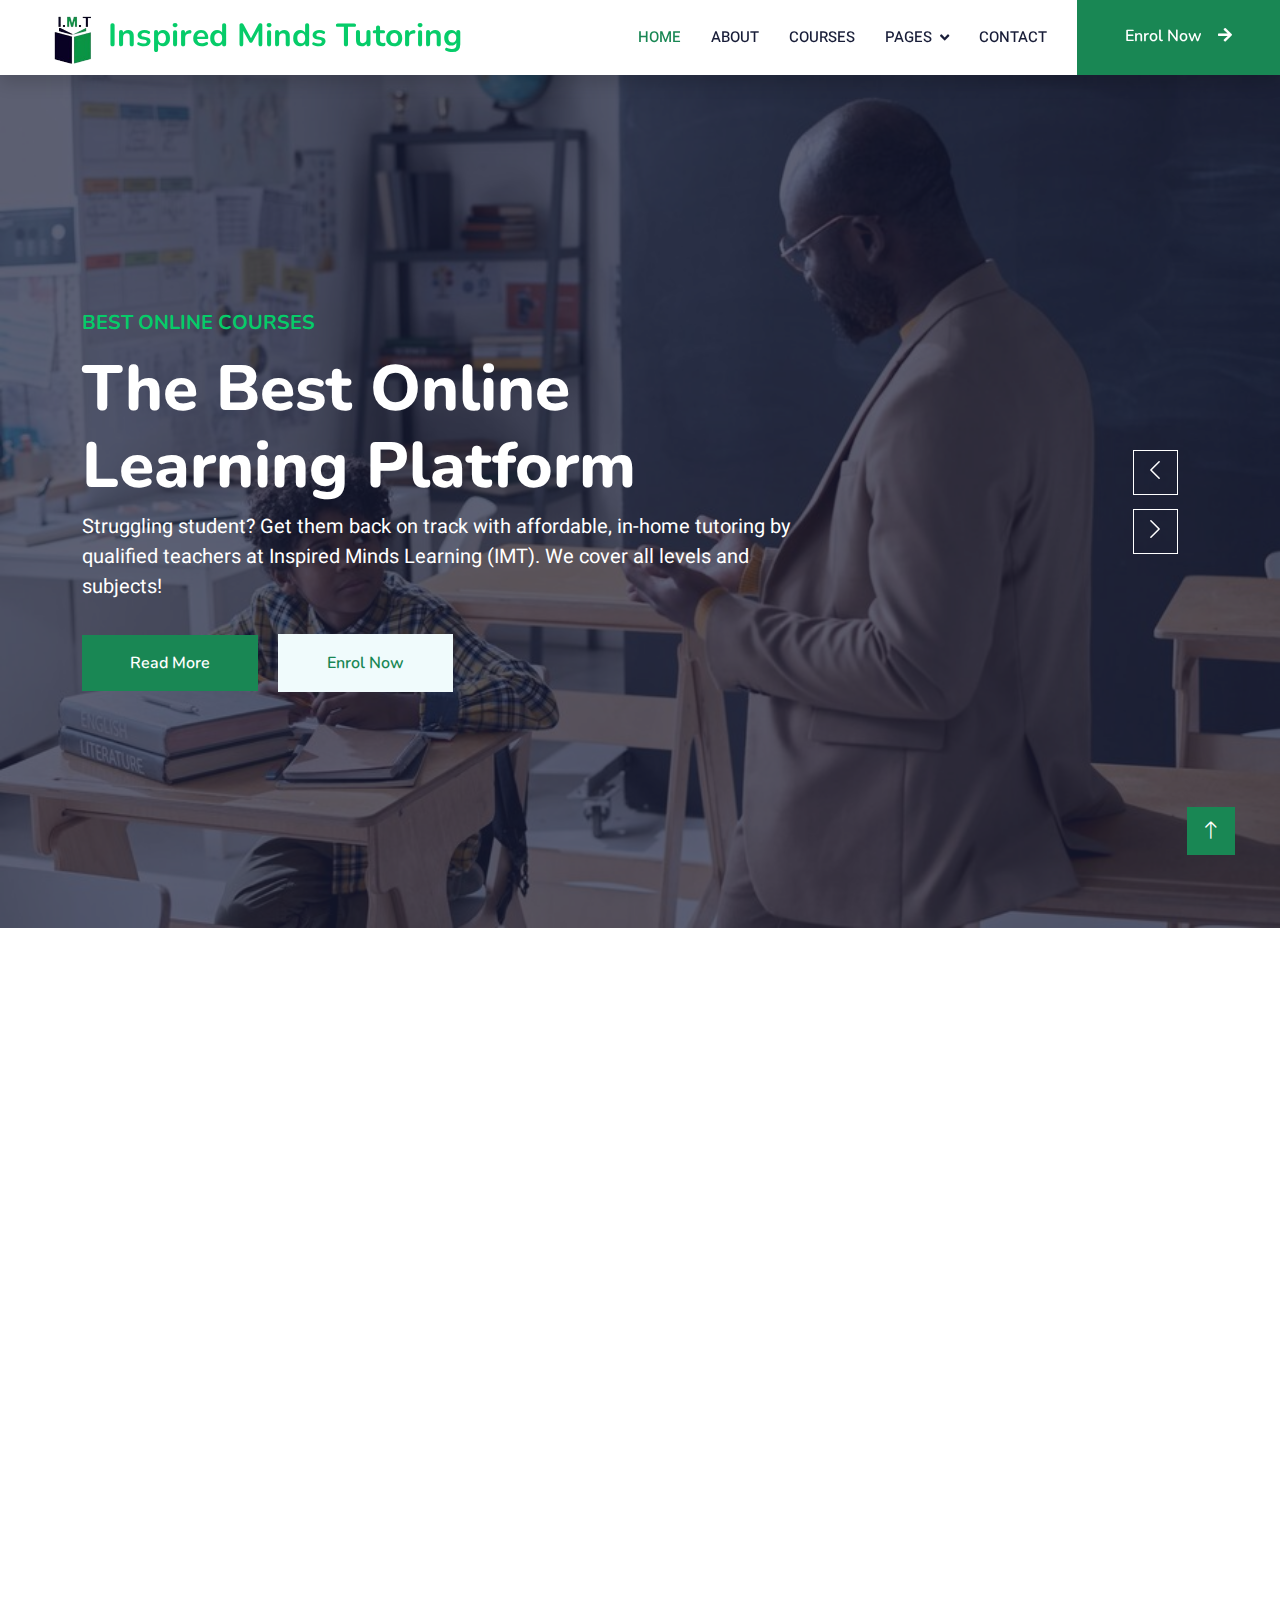
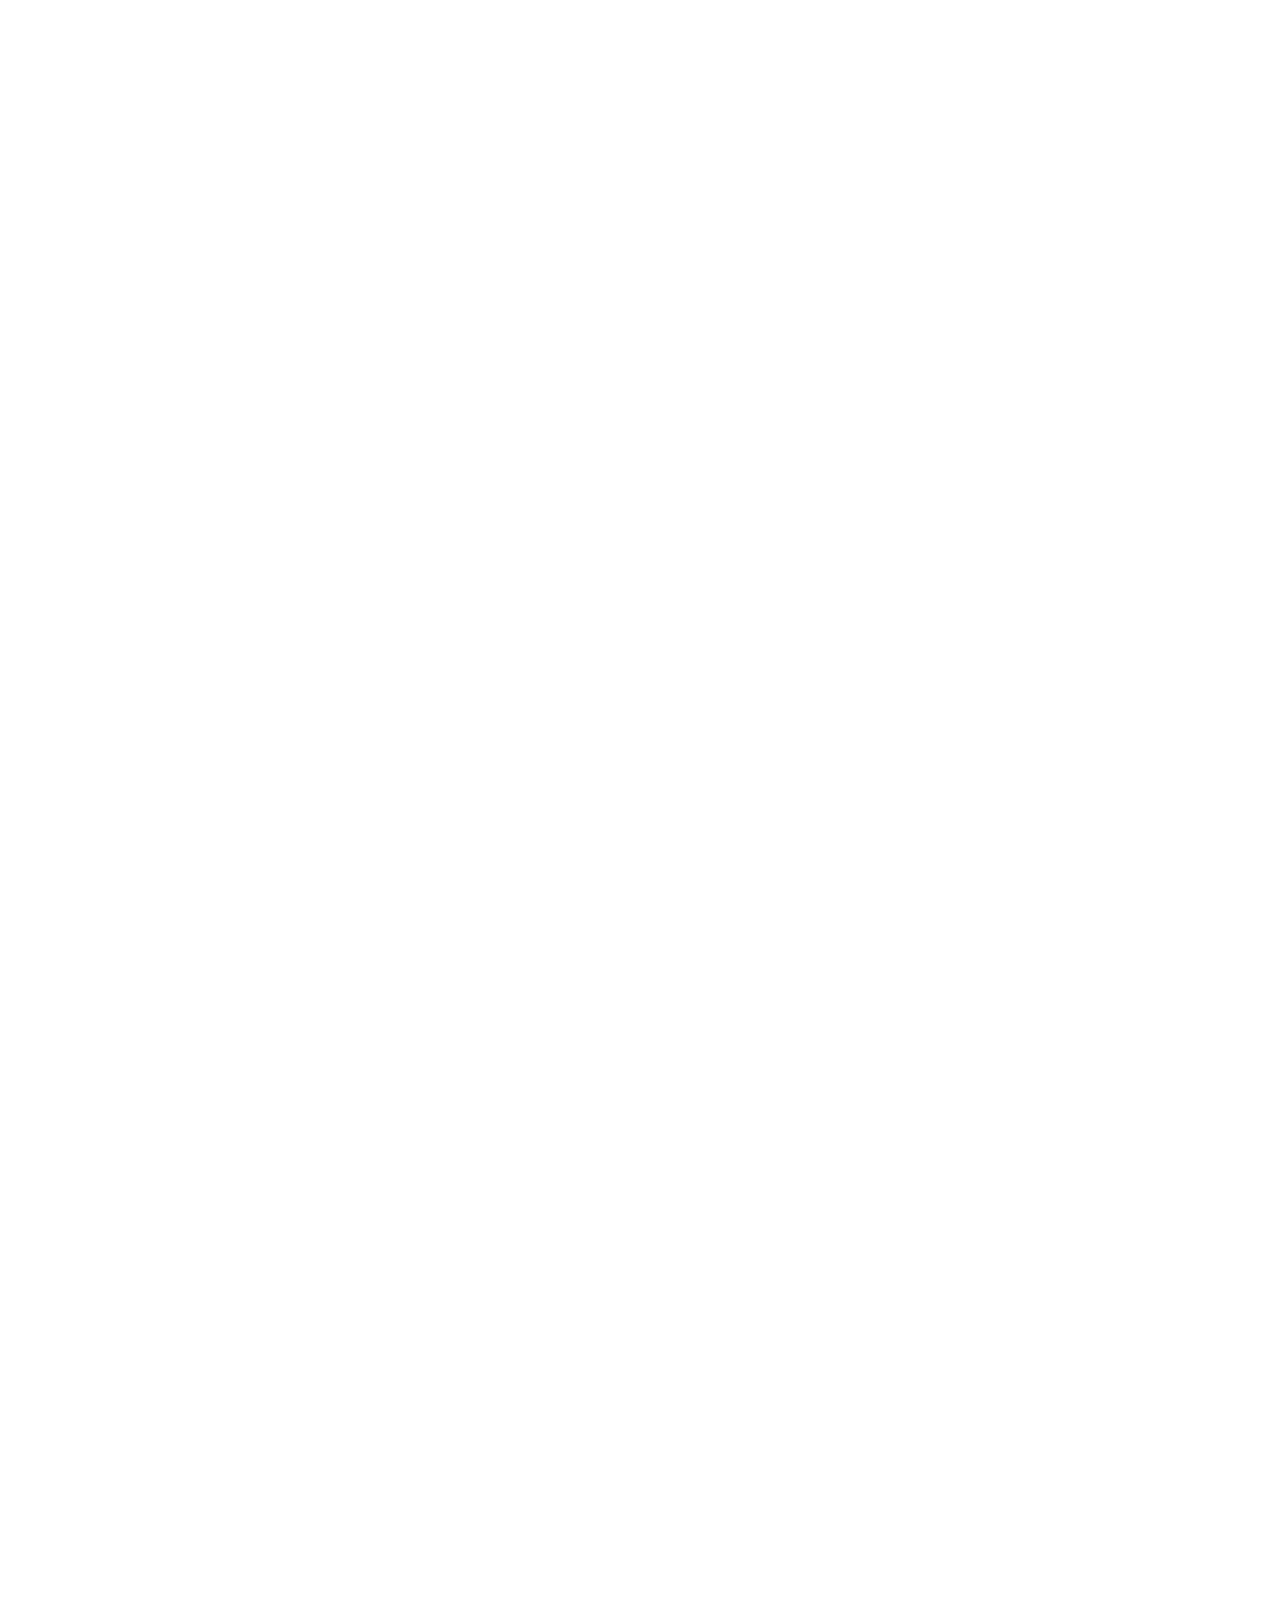
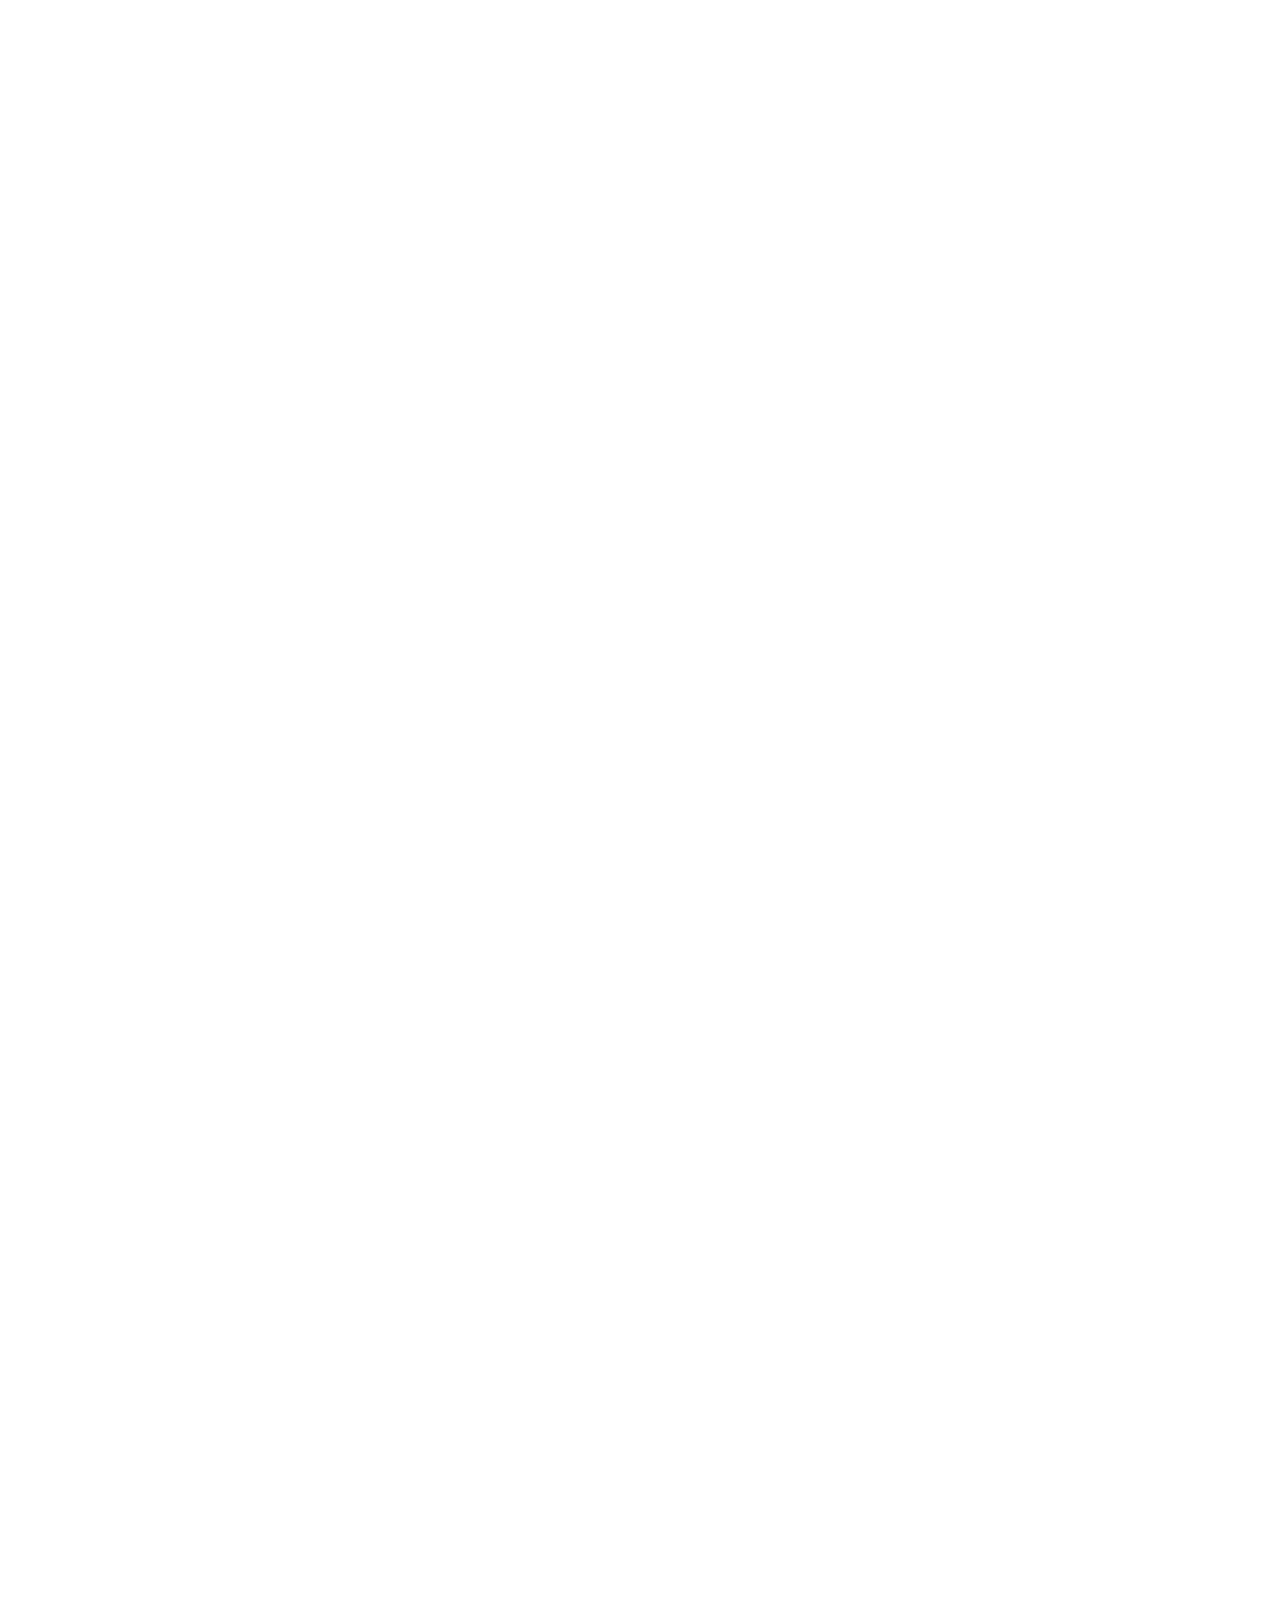
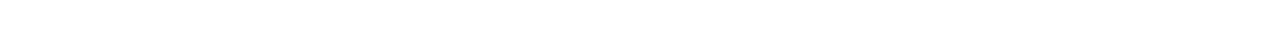
<file: index.html>
<!DOCTYPE html>
<html lang="en">

<head>
    <meta charset="utf-8">
    <title>Inspired Minds Tutoring</title>
    <meta content="width=device-width, initial-scale=1.0" name="viewport">
    <meta content="" name="keywords">
    <meta content="" name="description">

    <!-- Favicon -->
    <link href="img/imt-logo.svg" rel="icon">

    <!-- Google Web Fonts -->
    <link rel="preconnect" href="https://fonts.googleapis.com">
    <link rel="preconnect" href="https://fonts.gstatic.com" crossorigin>
    <link href="https://fonts.googleapis.com/css2?family=Heebo:wght@400;500;600&family=Nunito:wght@600;700;800&display=swap" rel="stylesheet">

    <!-- Icon Font Stylesheet -->
    <link href="https://cdnjs.cloudflare.com/ajax/libs/font-awesome/5.10.0/css/all.min.css" rel="stylesheet">
    <link href="https://cdn.jsdelivr.net/npm/bootstrap-icons@1.4.1/font/bootstrap-icons.css" rel="stylesheet">

    <!-- Libraries Stylesheet -->
    <link href="lib/animate/animate.min.css" rel="stylesheet">
    <link href="lib/owlcarousel/assets/owl.carousel.min.css" rel="stylesheet">

    <!-- Customized Bootstrap Stylesheet -->
    <link href="css/bootstrap.min.css" rel="stylesheet">

    <!-- Template Stylesheet -->
    <link href="css/style.css" rel="stylesheet">
</head>

<body>
    <!-- Spinner Start -->
    <div id="spinner" class="show bg-white position-fixed translate-middle w-100 vh-100 top-50 start-50 d-flex align-items-center justify-content-center">
        <div class="spinner-border text-primary" style="width: 3rem; height: 3rem;" role="status">
            <span class="sr-only">Loading...</span>
        </div>
    </div>
    <!-- Spinner End -->


    <!-- Navbar Start -->
    <nav class="navbar navbar-expand-lg bg-white navbar-light shadow sticky-top p-0">
        <a href="index.html" class="navbar-brand d-flex align-items-center px-4 px-lg-5">
            <h2 class="m-0 text-primary"><img src="/img/imt-logo.svg" height="60px" alt="logo" srcset=""> </i>Inspired Minds Tutoring</h2>
        </a>
        <button type="button" class="navbar-toggler me-4" data-bs-toggle="collapse" data-bs-target="#navbarCollapse">
            <span class="navbar-toggler-icon"></span>
        </button>
        <div class="collapse navbar-collapse" id="navbarCollapse">
            <div class="navbar-nav ms-auto p-4 p-lg-0">
                <a href="index.html" class="nav-item nav-link active">Home</a>
                <a href="about.html" class="nav-item nav-link">About</a>
                <a href="courses.html" class="nav-item nav-link">Courses</a>
                <div class="nav-item dropdown">
                    <a href="#" class="nav-link dropdown-toggle" data-bs-toggle="dropdown">Pages</a>
                    <div class="dropdown-menu fade-down m-0">
                        <a href="team.html" class="dropdown-item">Our Team</a>
                        <a href="testimonial.html" class="dropdown-item">Testimonial</a>
                        <a href="enrol.html" class="dropdown-item">enrol Page</a>
                    </div>
                </div>
                <a href="contact.html" class="nav-item nav-link">Contact</a>
            </div>
            <a href="/enrol.html" class="btn btn-primary py-4 px-lg-5 d-none d-lg-block">Enrol Now<i class="fa fa-arrow-right ms-3"></i></a>
        </div>
    </nav>
    <!-- Navbar End -->


    <!-- Carousel Start -->
    <div class="container-fluid p-0 mb-5">
        <div class="owl-carousel header-carousel position-relative">
            <div class="owl-carousel-item position-relative">
                <img class="img-fluid" src="img/carousel-1.jpg" alt="">
                <div class="position-absolute top-0 start-0 w-100 h-100 d-flex align-items-center" style="background: rgba(24, 29, 56, .7);">
                    <div class="container">
                        <div class="row justify-content-start">
                            <div class="col-sm-10 col-lg-8">
                                <h5 class="text-primary text-uppercase mb-3 animated slideInDown">Best Online Courses</h5>
                                <h1 class="display-3 text-white animated slideInDown">The Best Online Learning Platform</h1>
                                <p class="fs-5 text-white mb-4 pb-2">Struggling student? Get them back on track with affordable, in-home tutoring by qualified teachers at Inspired Minds Learning (IMT). We cover all levels and subjects!</p>
                                <a href="" class="btn btn-primary py-md-3 px-md-5 me-3 animated slideInLeft">Read More</a>
                                <a href="/enrol.html" class="btn btn-light py-md-3 px-md-5 animated slideInRight">Enrol Now</a>
                            </div>
                        </div>
                    </div>
                </div>
            </div>
            <div class="owl-carousel-item position-relative">
                <img class="img-fluid" src="img/carousel-2.jpg" alt="">
                <div class="position-absolute top-0 start-0 w-100 h-100 d-flex align-items-center" style="background: rgba(24, 29, 56, .7);">
                    <div class="container">
                        <div class="row justify-content-start">
                            <div class="col-sm-10 col-lg-8">
                                <h5 class="text-primary text-uppercase mb-3 animated slideInDown">Best Online Courses</h5>
                                <h1 class="display-3 text-white animated slideInDown">Learning at your doorstep</h1>
                                <p class="fs-5 text-white mb-4 pb-2">Unlock your child's potential. IMT offers personalized tutoring by qualified teachers, right in your home, for all subjects and grade levels – at a price you can afford.</p>
                                <a href="" class="btn btn-primary py-md-3 px-md-5 me-3 animated slideInLeft">Read More</a>
                                <a href="/enrol.html" class="btn btn-light py-md-3 px-md-5 animated slideInRight">Enrol Now</a>
                            </div>
                        </div>
                    </div>
                </div>
            </div>
        </div>
    </div>
    <!-- Carousel End -->


    <!-- Service Start -->
    <div class="container-xxl py-5">
        <div class="container">
            <div class="row g-4">
                <div class="col-lg-3 col-sm-6 wow fadeInUp" data-wow-delay="0.1s">
                    <div class="service-item text-center pt-3">
                        <div class="p-4">
                            <i class="fa fa-3x fa-graduation-cap text-primary mb-4"></i>
                            <h5 class="mb-3">Skilled Instructors</h5>
                            <p>IMT connects you with qualified teachers for affordable, in-home tutoring across all subjects and levels.</p>
                        </div>
                    </div>
                </div>
                <div class="col-lg-3 col-sm-6 wow fadeInUp" data-wow-delay="0.3s">
                    <div class="service-item text-center pt-3">
                        <div class="p-4">
                            <i class="fa fa-3x fa-globe text-primary mb-4"></i>
                            <h5 class="mb-3">Online Classes</h5>
                            <p>Get expert tutoring from the comfort of home. IMT offers affordable online sessions for all subjects and levels.</p>
                        </div>
                    </div>
                </div>
                <div class="col-lg-3 col-sm-6 wow fadeInUp" data-wow-delay="0.5s">
                    <div class="service-item text-center pt-3">
                        <div class="p-4">
                            <i class="bi fa-3x bi-clock-fill text-primary mb-4"></i>
                            <h5 class="mb-3">Flexible Schedules</h5>
                            <p>Busy schedules? No problem! IMT has flexible scheduling options to fit your child's busy schedules.</p>
                        </div>
                    </div>
                </div>
                <div class="col-lg-3 col-sm-6 wow fadeInUp" data-wow-delay="0.7s">
                    <div class="service-item text-center pt-3">
                        <div class="p-4">
                            <i class="bi fa-3x bi-person-check-fill text-primary mb-4"></i>
                            <h5 class="mb-3">Free Consultation</h5>
                            <p>IMT provides free consultation to assess the student's needs and match them with the right tutor.</p>
                        </div>
                    </div>
                </div>
            </div>
        </div>
    </div>
    <!-- Service End -->


    <!-- About Start -->
    <div class="container-xxl py-5">
        <div class="container">
            <div class="row g-5">
                <div class="col-lg-6 wow fadeInUp" data-wow-delay="0.1s" style="min-height: 400px;">
                    <div class="position-relative h-100">
                        <img class="img-fluid position-absolute w-100 h-100" src="img/edu7.jpeg" alt="" style="object-fit: cover;">
                    </div>
                </div>
                <div class="col-lg-6 wow fadeInUp" data-wow-delay="0.3s">
                    <h3 class="section-title bg-white text-start text-primary pe-3">About Us</h3>
                    <p class="mb-4">IMT connects students of all ages and levels with expert online tutors.  Our qualified instructors deliver personalized instruction in all subjects, ensuring your child receives the academic support they need to thrive.</p>
                    <h6 class="mb-4">Here's what sets IMT apart:</h6>
                    <div class="row gy-2 gx-4 mb-4">
                        <dl>
                            <div class="col ">
                                <p class="mb-0"><dt><i class="fa fa-arrow-right text-primary me-2"></i>Qualified Teachers</dt>
                                    <dd>Our tutors are rigorously vetted and possess extensive experience in their fields.</dd>
                                </p>
                            </div>
                            <div class="col">
                                <p class="mb-0"><dt><i class="fa fa-arrow-right text-primary me-2"></i>Flexible Scheduling</dt>
                                    <dd>Schedule sessions that fit your family's busy life, evenings and weekends included.</dd>
                                </p>
                            </div>
                            <div class="col">
                                <p class="mb-0"><dt><i class="fa fa-arrow-right text-primary me-2"></i>Affordable Rates</dt>
                                    <dd>We offer competitive pricing to make expert tutoring accessible to everyone.</dd>
                                </p>
                            </div>
                            <div class="col">
                                <p class="mb-0"><dt><i class="fa fa-arrow-right text-primary me-2"></i>Convenient Platform</dt>
                                    <dd>Our user-friendly platform allows for easy scheduling, progress tracking, and communication with tutors.</dd>
                                </p>
                            </div>
                        </dl>                        
                    </div>
                    <a class="btn btn-primary py-3 px-5 mt-2" href="">Read More</a>
                </div>
            </div>
        </div>
    </div>
    <!-- About End -->


    <!-- Categories Start -->
    <div class="container-xxl py-5 category">
        <div class="container">
            <div class="text-center wow fadeInUp" data-wow-delay="0.1s">
                <h3 class="section-title bg-white text-center text-primary m-4 px-3">Course Categories </h3>
                <!-- <h1 class="mb-5">Courses Categories</h1> -->
            </div>
            <div class="row g-3">
                <div class="col-lg-7 col-md-6">
                    <div class="row g-3">
                        <div class="col-lg-12 col-md-12 wow zoomIn" data-wow-delay="0.1s">
                            <a class="position-relative d-block overflow-hidden" href="">
                                <img class="img-fluid" src="img/cat-1.jpg" alt="">
                                <div class="bg-white text-center position-absolute bottom-0 end-0 py-2 px-3" style="margin: 1px;">
                                    <h5 class="m-0">Kindergarten</h5>
                                    <small class="text-primary">5 Courses</small>
                                </div>
                            </a>
                        </div>
                        <div class="col-lg-6 col-md-12 wow zoomIn" data-wow-delay="0.3s">
                            <a class="position-relative d-block overflow-hidden" href="">
                                <img class="img-fluid" src="img/cat-2.jpg" alt="">
                                <div class="bg-white text-center position-absolute bottom-0 end-0 py-2 px-3" style="margin: 1px;">
                                    <h5 class="m-0">Primary</h5>
                                    <small class="text-primary">8 Courses</small>
                                </div>
                            </a>
                        </div>
                        <div class="col-lg-6 col-md-12 wow zoomIn" data-wow-delay="0.5s">
                            <a class="position-relative d-block overflow-hidden" href="">
                                <img class="img-fluid" src="img/cat-3.jpg" alt="">
                                <div class="bg-white text-center position-absolute bottom-0 end-0 py-2 px-3" style="margin: 1px;">
                                    <h5 class="m-0">Junior High School</h5>
                                    <small class="text-primary">12 Courses</small>
                                </div>
                            </a>
                        </div>
                    </div>
                </div>
                <div class="col-lg-5 col-md-6 wow zoomIn" data-wow-delay="0.7s" style="min-height: 350px;">
                    <a class="position-relative d-block h-100 overflow-hidden" href="">
                        <img class="img-fluid position-absolute w-100 h-100" src="img/cat-4.jpg" alt="" style="object-fit: cover;">
                        <div class="bg-white text-center position-absolute bottom-0 end-0 py-2 px-3" style="margin:  1px;">
                            <h5 class="m-0">Senior High School</h5>
                            <small class="text-primary">23 Courses</small>
                        </div>
                    </a>
                </div>
            </div>
        </div>
    </div>
    <!-- Categories Start -->


    <!-- Courses Start -->
    <div class="container-xxl py-5">
        <div class="container">
            <div class="text-center wow fadeInUp" data-wow-delay="0.1s">
                <h6 class="section-title bg-white text-center text-primary px-3">Courses</h6>
                <h1 class="mb-5">Popular Courses</h1>
            </div>
            <div class="row g-4 justify-content-center">
                <div class="col-lg-4 col-md-6 wow fadeInUp" data-wow-delay="0.1s">
                    <div class="course-item bg-light">
                        <div class="position-relative overflow-hidden">
                            <img class="img-fluid" src="img/course-1.jpg" alt="">
                            <div class="w-100 d-flex justify-content-center position-absolute bottom-0 start-0 mb-4">
                                <a href="#" class="flex-shrink-0 btn btn-sm btn-primary px-3 border-end" style="border-radius: 30px 0 0 30px;">Read More</a>
                                <a href="#" class="flex-shrink-0 btn btn-sm btn-primary px-3" style="border-radius: 0 30px 30px 0;">Enrol Now</a>
                            </div>
                        </div>
                        <div class="text-center p-4 pb-0">
                            <h3 class="mb-0">₵149.00</h3>
                            <div class="mb-3">
                                <small class="fa fa-star text-primary"></small>
                                <small class="fa fa-star text-primary"></small>
                                <small class="fa fa-star text-primary"></small>
                                <small class="fa fa-star text-primary"></small>
                                <small class="fa fa-star text-primary"></small>
                                <small>(123)</small>
                            </div>
                            <h5 class="mb-4">Web Design & Development Course for Beginners</h5>
                        </div>
                        <div class="d-flex border-top">
                            <small class="flex-fill text-center border-end py-2"><i class="fa fa-user-tie text-primary me-2"></i>Abdul Rauf</small>
                            <small class="flex-fill text-center border-end py-2"><i class="fa fa-clock text-primary me-2"></i>50 Hrs</small>
                            <small class="flex-fill text-center py-2"><i class="fa fa-user text-primary me-2"></i>30 Students</small>
                        </div>
                    </div>
                </div>
                <div class="col-lg-4 col-md-6 wow fadeInUp" data-wow-delay="0.3s">
                    <div class="course-item bg-light">
                        <div class="position-relative overflow-hidden">
                            <img class="img-fluid" src="img/course-2.jpg" alt="">
                            <div class="w-100 d-flex justify-content-center position-absolute bottom-0 start-0 mb-4">
                                <a href="#" class="flex-shrink-0 btn btn-sm btn-primary px-3 border-end" style="border-radius: 30px 0 0 30px;">Read More</a>
                                <a href="#" class="flex-shrink-0 btn btn-sm btn-primary px-3" style="border-radius: 0 30px 30px 0;">Enrol Now</a>
                            </div>
                        </div>
                        <div class="text-center p-4 pb-0">
                            <h3 class="mb-0">₵149.00</h3>
                            <div class="mb-3">
                                <small class="fa fa-star text-primary"></small>
                                <small class="fa fa-star text-primary"></small>
                                <small class="fa fa-star text-primary"></small>
                                <small class="fa fa-star text-primary"></small>
                                <small class="fa fa-star text-primary"></small>
                                <small>(123)</small>
                            </div>
                            <h5 class="mb-4">Mastering English Language Communication Skills</h5>
                        </div>
                        <div class="d-flex border-top">
                            <small class="flex-fill text-center border-end py-2"><i class="fa fa-user-tie text-primary me-2"></i>John Doe</small>
                            <small class="flex-fill text-center border-end py-2"><i class="fa fa-clock text-primary me-2"></i>40 Hrs</small>
                            <small class="flex-fill text-center py-2"><i class="fa fa-user text-primary me-2"></i>30 Students</small>
                        </div>
                    </div>
                </div>
                <div class="col-lg-4 col-md-6 wow fadeInUp" data-wow-delay="0.5s">
                    <div class="course-item bg-light">
                        <div class="position-relative overflow-hidden">
                            <img class="img-fluid" src="img/course-3.jpg" alt="">
                            <div class="w-100 d-flex justify-content-center position-absolute bottom-0 start-0 mb-4">
                                <a href="#" class="flex-shrink-0 btn btn-sm btn-primary px-3 border-end" style="border-radius: 30px 0 0 30px;">Read More</a>
                                <a href="#" class="flex-shrink-0 btn btn-sm btn-primary px-3" style="border-radius: 0 30px 30px 0;">Enrol Now</a>
                            </div>
                        </div>
                        <div class="text-center p-4 pb-0">
                            <h3 class="mb-0">₵149.00</h3>
                            <div class="mb-3">
                                <small class="fa fa-star text-primary"></small>
                                <small class="fa fa-star text-primary"></small>
                                <small class="fa fa-star text-primary"></small>
                                <small class="fa fa-star text-primary"></small>
                                <small class="fa fa-star text-primary"></small>
                                <small>(123)</small>
                            </div>
                            <h5 class="mb-4">Advanced Mathematics for College-Bound Students</h5>
                        </div>
                        <div class="d-flex border-top">
                            <small class="flex-fill text-center border-end py-2"><i class="fa fa-user-tie text-primary me-2"></i>John Doe</small>
                            <small class="flex-fill text-center border-end py-2"><i class="fa fa-clock text-primary me-2"></i>1.49 Hrs</small>
                            <small class="flex-fill text-center py-2"><i class="fa fa-user text-primary me-2"></i>30 Students</small>
                        </div>
                    </div>
                </div>
            </div>
        </div>
    </div>
    <!-- Courses End -->


    <!-- Team Start -->
    <div class="container-xxl py-5">
        <div class="container">
            <div class="text-center wow fadeInUp" data-wow-delay="0.1s">
                <h6 class="section-title bg-white text-center text-primary px-3">Instructors</h6>
                <h1 class="mb-5">Expert Instructors</h1>
            </div>
            <div class="row g-4">
                <div class="col-lg-3 col-md-6 wow fadeInUp" data-wow-delay="0.1s">
                    <div class="team-item bg-light">
                        <div class="overflow-hidden">
                            <img class="img-fluid" src="img/team-1.jpg" alt="">
                        </div>
                        <div class="position-relative d-flex justify-content-center" style="margin-top: -23px;">
                            <div class="bg-light d-flex justify-content-center pt-2 px-1">
                                <a class="btn btn-sm-square btn-primary mx-1" href=""><i class="fab fa-facebook-f"></i></a>
                                <a class="btn btn-sm-square btn-primary mx-1" href=""><i class="fab fa-twitter"></i></a>
                                <a class="btn btn-sm-square btn-primary mx-1" href=""><i class="fab fa-instagram"></i></a>
                            </div>
                        </div>
                        <div class="text-center p-4">
                            <h5 class="mb-0">Farouk Mahama</h5>
                            <small>IT Expert</small>
                        </div>
                    </div>
                </div>
                <div class="col-lg-3 col-md-6 wow fadeInUp" data-wow-delay="0.3s">
                    <div class="team-item bg-light">
                        <div class="overflow-hidden">
                            <img class="img-fluid" src="img/team-2.jpg" alt="">
                        </div>
                        <div class="position-relative d-flex justify-content-center" style="margin-top: -23px;">
                            <div class="bg-light d-flex justify-content-center pt-2 px-1">
                                <a class="btn btn-sm-square btn-primary mx-1" href=""><i class="fab fa-facebook-f"></i></a>
                                <a class="btn btn-sm-square btn-primary mx-1" href=""><i class="fab fa-twitter"></i></a>
                                <a class="btn btn-sm-square btn-primary mx-1" href=""><i class="fab fa-instagram"></i></a>
                            </div>
                        </div>
                        <div class="text-center p-4">
                            <h5 class="mb-0">Instructor Name</h5>
                            <small>Designation</small>
                        </div>
                    </div>
                </div>
                <div class="col-lg-3 col-md-6 wow fadeInUp" data-wow-delay="0.5s">
                    <div class="team-item bg-light">
                        <div class="overflow-hidden">
                            <img class="img-fluid" src="img/team-3.jpg" alt="">
                        </div>
                        <div class="position-relative d-flex justify-content-center" style="margin-top: -23px;">
                            <div class="bg-light d-flex justify-content-center pt-2 px-1">
                                <a class="btn btn-sm-square btn-primary mx-1" href=""><i class="fab fa-facebook-f"></i></a>
                                <a class="btn btn-sm-square btn-primary mx-1" href=""><i class="fab fa-twitter"></i></a>
                                <a class="btn btn-sm-square btn-primary mx-1" href=""><i class="fab fa-instagram"></i></a>
                            </div>
                        </div>
                        <div class="text-center p-4">
                            <h5 class="mb-0">Instructor Name</h5>
                            <small>Designation</small>
                        </div>
                    </div>
                </div>
                <div class="col-lg-3 col-md-6 wow fadeInUp" data-wow-delay="0.7s">
                    <div class="team-item bg-light">
                        <div class="overflow-hidden">
                            <img class="img-fluid" src="img/team-4.jpg" alt="">
                        </div>
                        <div class="position-relative d-flex justify-content-center" style="margin-top: -23px;">
                            <div class="bg-light d-flex justify-content-center pt-2 px-1">
                                <a class="btn btn-sm-square btn-primary mx-1" href=""><i class="fab fa-facebook-f"></i></a>
                                <a class="btn btn-sm-square btn-primary mx-1" href=""><i class="fab fa-twitter"></i></a>
                                <a class="btn btn-sm-square btn-primary mx-1" href=""><i class="fab fa-instagram"></i></a>
                            </div>
                        </div>
                        <div class="text-center p-4">
                            <h5 class="mb-0">Instructor Name</h5>
                            <small>Designation</small>
                        </div>
                    </div>
                </div>
            </div>
        </div>
    </div>
    <!-- Team End -->


    <!-- Testimonial Start -->
    <div class="container-xxl py-5 wow fadeInUp" data-wow-delay="0.1s">
        <div class="container">
            <div class="text-center">
                <h6 class="section-title bg-white text-center text-primary px-3">Testimonial</h6>
                <h1 class="mb-5">Our Students Say!</h1>
            </div>
<!-- 
            <div class="owl-carousel testimonial-carousel position-relative">
                <div class="testimonial-item text-center">
                    <img class="border rounded-circle p-2 mx-auto mb-3" src="img/testimonial-1.jpg" style="width: 80px; height: 80px;">
                    <h5 class="mb-0">Ibrahim Awal</h5>
                    <p>Student</p>
                    <div class="testimonial-text bg-light text-center p-4">
                    <p class="mb-0">"Thanks to IMT, I can now confidently build complex web applications from scratch."</p>
                    </div>
                </div>
                <div class="testimonial-item text-center">
                    <img class="border rounded-circle p-2 mx-auto mb-3" src="img/testimonial-2.jpg" style="width: 80px; height: 80px;">
                    <h5 class="mb-0">Client Name</h5>
                    <p>Profession</p>
                    <div class="testimonial-text bg-light text-center p-4">
                    <p class="mb-0">Tempor erat elitr rebum at clita. Diam dolor diam ipsum sit diam amet diam et eos. Clita erat ipsum et lorem et sit.</p>
                    </div>
                </div>
                <div class="testimonial-item text-center">
                    <img class="border rounded-circle p-2 mx-auto mb-3" src="img/testimonial-3.jpg" style="width: 80px; height: 80px;">
                    <h5 class="mb-0">Client Name</h5>
                    <p>Profession</p>
                    <div class="testimonial-text bg-light text-center p-4">
                    <p class="mb-0">Tempor erat elitr rebum at clita. Diam dolor diam ipsum sit diam amet diam et eos. Clita erat ipsum et lorem et sit.</p>
                    </div>
                </div>
                <div class="testimonial-item text-center">
                    <img class="border rounded-circle p-2 mx-auto mb-3" src="img/testimonial-4.jpg" style="width: 80px; height: 80px;">
                    <h5 class="mb-0">Client Name</h5>
                    <p>Profession</p>
                    <div class="testimonial-text bg-light text-center p-4">
                    <p class="mb-0">Tempor erat elitr rebum at clita. Diam dolor diam ipsum sit diam amet diam et eos. Clita erat ipsum et lorem et sit.</p>
                    </div>
                </div> -->

            </div>
        </div>
    </div>
    <!-- Testimonial End -->
        

    <!-- Footer Start -->
    <div class="container-fluid bg-dark text-light footer pt-5 mt-5 wow fadeIn" data-wow-delay="0.1s">
        <div class="container py-5">
            <div class="row g-5">
                <div class="col-lg-3 col-md-6">
                    <h4 class="text-white mb-3">Quick Link</h4>
                    <a class="btn btn-link" href="">About Us</a>
                    <a class="btn btn-link" href="">Contact Us</a>
                    <a class="btn btn-link" href="">Privacy Policy</a>
                    <a class="btn btn-link" href="">Terms & Condition</a>
                    <a class="btn btn-link" href="">FAQs & Help</a>
                </div>
                <div class="col-lg-3 col-md-6">
                    <h4 class="text-white mb-3">Contact</h4>
                    <p class="mb-2"><i class="fa fa-map-marker-alt me-3"></i>125 Evandy Street, Kumasi</p>                    
                    <p class="mb-2"><i class="fa fa-phone-alt me-3"></i>+233 24 052 7371</p>
                    <p class="mb-2"><i class="fa fa-envelope me-3"></i>inspiredmindstutorig1@gmail.com</p>
                    <hr>
                    <p class="mb-2"><i class="fa fa-map-marker-alt me-3"></i> Changli, Tamale</p>
                    <p class="mb-2"><i class="fa fa-phone-alt me-3"></i>+233 55 005 8636</p>
                    <p class="mb-2"><i class="fa fa-envelope me-3"></i>inspiredmindstutorig1@gmail.com</p>
                    <div class="d-flex pt-2">
                        <a class="btn btn-outline-light btn-social" href=""><i class="fab fa-twitter"></i></a>
                        <a class="btn btn-outline-light btn-social" href=""><i class="fab fa-facebook-f"></i></a>
                        <a class="btn btn-outline-light btn-social" href=""><i class="fab fa-youtube"></i></a>
                        <a class="btn btn-outline-light btn-social" href=""><i class="fab fa-linkedin-in"></i></a>
                    </div>
                </div>
                
                <div class="col-lg-3 col-md-6">
                    <h4 class="text-white mb-3">Newsletter</h4>
                    <p>Sign up for our education news content in Ghana and Africa</p>
                    <div class="position-relative mx-auto" style="max-width: 400px;">
                        <input class="form-control border-0 w-100 py-3 ps-4 pe-5" type="text" placeholder="Your email">
                        <button type="button" class="btn btn-primary py-2 position-absolute top-0 end-0 mt-2 me-2">SignUp</button>
                    </div>
                </div>
            </div>
        </div>
        <div class="container">
            <div class="copyright">
                <div class="row">
                    <div class="col-md-6 text-center text-md-start mb-3 mb-md-0">
                        &copy; <a href="#">Inspired Minds Tutoring</a>, All Rights Reserved.

                        <!--/*** This template is free as long as you keep the footer author’s credit link/attribution link/backlink. If you'd like to use the template without the footer author’s credit link/attribution link/backlink, you can purchase the Credit Removal License from "https://htmlcodex.com/credit-removal". Thank you for your support. ***/-->
                        <!-- Designed By <a class="border-bottom" href="https://htmlcodex.com">HTML Codex</a> -->
                    </div>
                    <!-- <div class="col-md-6 text-center text-md-end">
                        <div class="footer-menu">
                            <a href="">Home</a>
                            <a href="">Cookies</a>
                            <a href="">Help</a>
                            <a href="">FAQs</a>
                        </div>
                    </div> -->
                </div>
            </div>
        </div>
    </div>
    <!-- Footer End -->


    <!-- Back to Top -->
    <a href="#" class="btn btn-lg btn-primary btn-lg-square back-to-top"><i class="bi bi-arrow-up"></i></a>


    <!-- JavaScript Libraries -->
    <script src="https://code.jquery.com/jquery-3.4.1.min.js"></script>
    <script src="https://cdn.jsdelivr.net/npm/bootstrap@5.0.0/dist/js/bootstrap.bundle.min.js"></script>
    <script src="lib/wow/wow.min.js"></script>
    <script src="lib/easing/easing.min.js"></script>
    <script src="lib/waypoints/waypoints.min.js"></script>
    <script src="lib/owlcarousel/owl.carousel.min.js"></script>

    <!-- Template Javascript -->
    <script src="js/main.js"></script>
</body>

</html>
</file>
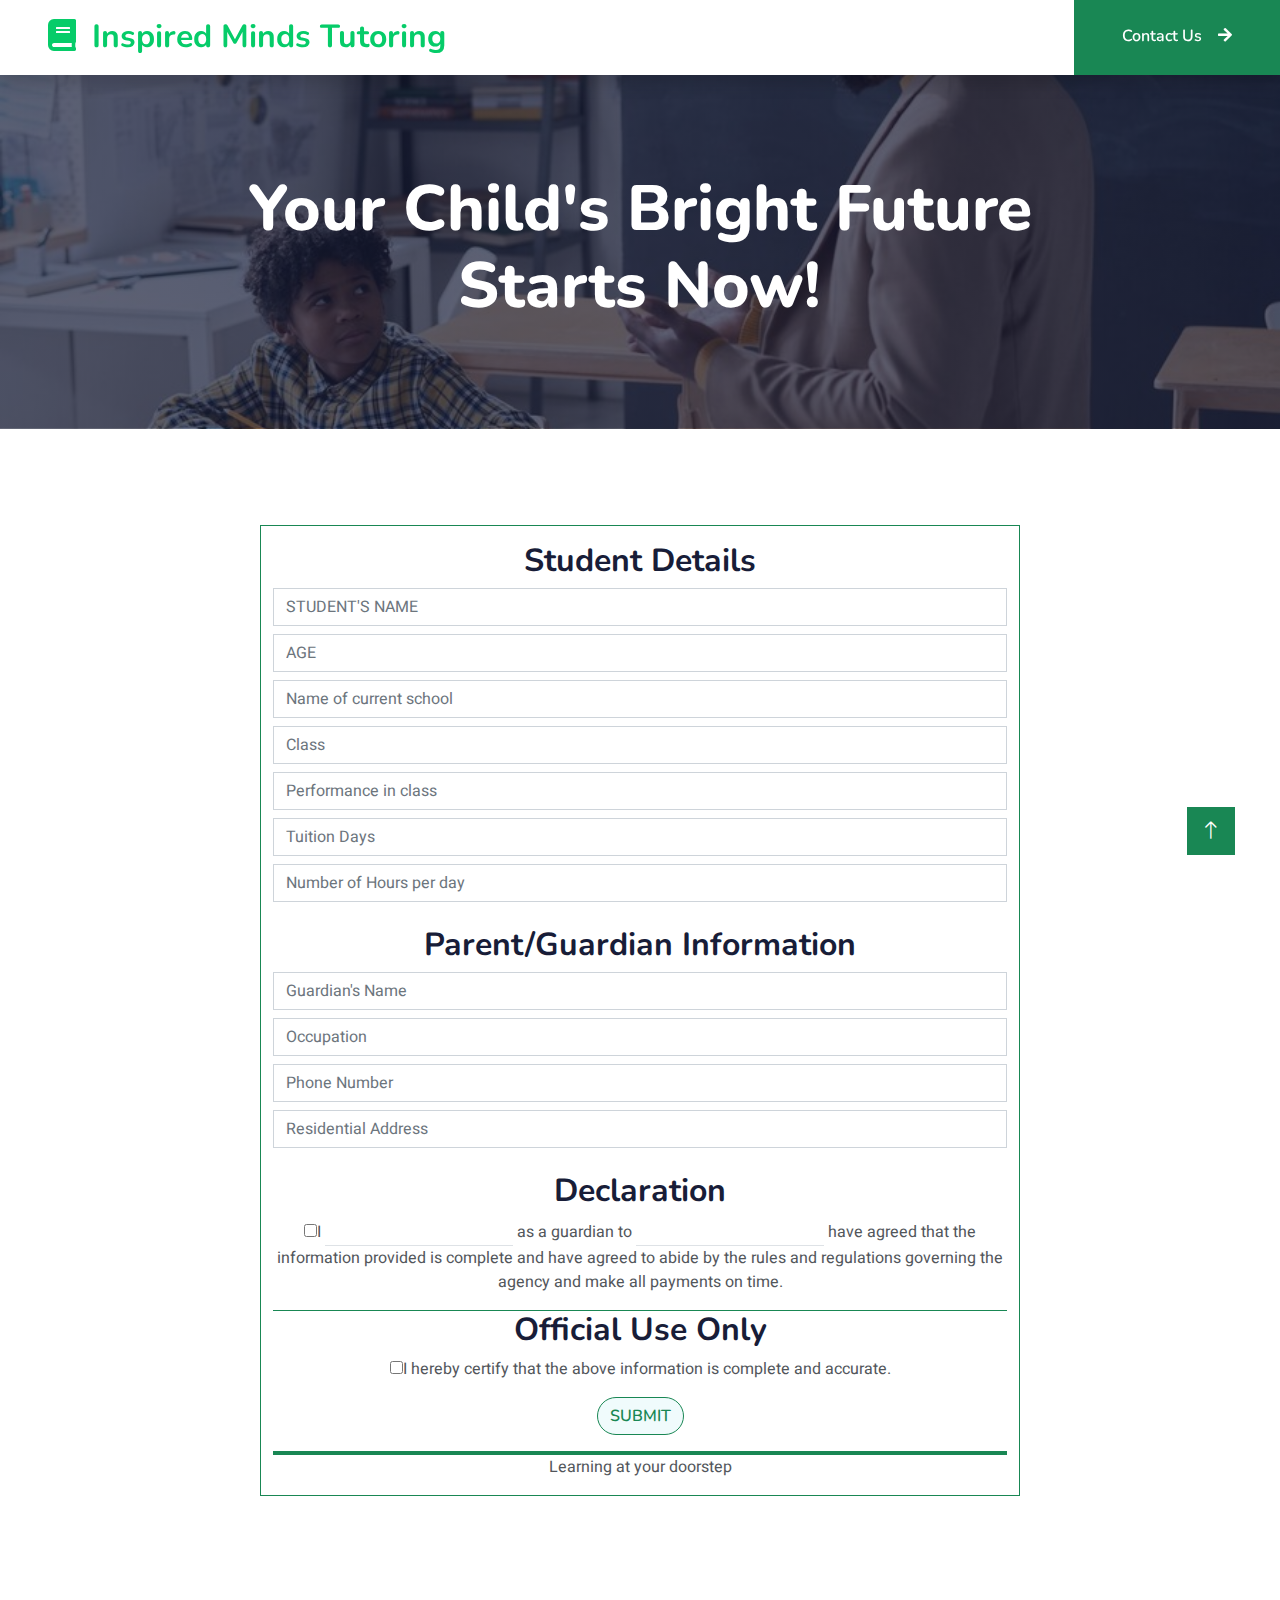
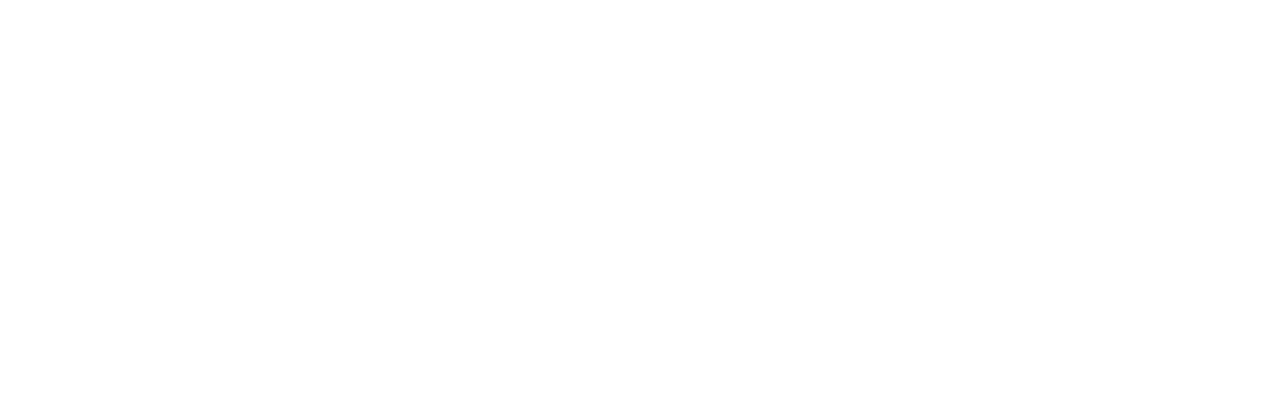
<file: enrol.html>
<!DOCTYPE html>
<html lang="en">

<head>
    <meta charset="utf-8">
    <title>Inspired Minds Tutoring</title>
    <meta content="width=device-width, initial-scale=1.0" name="viewport">
    <meta content="" name="keywords">
    <meta content="" name="description">

    <!-- Favicon -->
    <link href="img/favicon.ico" rel="icon">

    <!-- Google Web Fonts -->
    <link rel="preconnect" href="https://fonts.googleapis.com">
    <link rel="preconnect" href="https://fonts.gstatic.com" crossorigin>
    <link href="https://fonts.googleapis.com/css2?family=Heebo:wght@400;500;600&family=Nunito:wght@600;700;800&display=swap" rel="stylesheet">

    <!-- Icon Font Stylesheet -->
    <link href="https://cdnjs.cloudflare.com/ajax/libs/font-awesome/5.10.0/css/all.min.css" rel="stylesheet">
    <link href="https://cdn.jsdelivr.net/npm/bootstrap-icons@1.4.1/font/bootstrap-icons.css" rel="stylesheet">

    <!-- Libraries Stylesheet -->
    <link href="lib/animate/animate.min.css" rel="stylesheet">
    <link href="lib/owlcarousel/assets/owl.carousel.min.css" rel="stylesheet">

    <!-- Customized Bootstrap Stylesheet -->
    <link href="css/bootstrap.min.css" rel="stylesheet">

    <!-- Template Stylesheet -->
    <link href="css/style.css" rel="stylesheet">
</head>

<body>
    <!-- Spinner Start -->
    <div id="spinner" class="show bg-white position-fixed translate-middle w-100 vh-100 top-50 start-50 d-flex align-items-center justify-content-center">
        <div class="spinner-border text-primary" style="width: 3rem; height: 3rem;" role="status">
            <span class="sr-only">Loading...</span>
        </div>
    </div>
    <!-- Spinner End -->


    <!-- Navbar Start -->
    <nav class="navbar navbar-expand-lg bg-white navbar-light shadow sticky-top p-0">
        <a href="index.html" class="navbar-brand d-flex align-items-center px-4 px-lg-5">
            <h2 class="m-0 text-primary"><i class="fa fa-book me-3"></i>Inspired Minds Tutoring</h2>
        </a>
        <button type="button" class="navbar-toggler me-4" data-bs-toggle="collapse" data-bs-target="#navbarCollapse">
            <span class="navbar-toggler-icon"></span>
        </button>
        <div class="collapse navbar-collapse" id="navbarCollapse">
            <div class="navbar-nav ms-auto p-4 p-lg-0">

                <a href="" class="btn btn-primary py-4 px-lg-5 d-none d-lg-block">Contact Us<i class="fa fa-arrow-right ms-3"></i></a>
            </div>
        </div>
    </nav>
    <!-- Navbar End -->


    <!-- Header Start -->
    <div class="container-fluid bg-primary py-5 mb-5 page-header">
        <div class="container py-5">
            <div class="row justify-content-center">
                <div class="col-lg-10 text-center">
                    <h2 class="display-3 text-white animated slideInDown">Your Child's Bright Future Starts Now!</h2>
                    <nav aria-label="breadcrumb">
                        
                    </nav>
                </div>
            </div>
        </div>
    </div>
    <!-- Header End -->


    <!-- Enrollment Start -->
    <div class="container-xxl py-5 wow fadeInUp" data-wow-delay="0.1s">
        <div class="container text-center">
            <div class="row justify-content-center">
                <div class="col-lg-8 border border-1 border-success">
                    <form action="" class="">
                        <div class=" mt-3">
                            <h2>Student Details</h2>
                            <input type="text" name="student-name" placeholder="STUDENT'S NAME" class="form-control mb-2">
                            <input type="text" name="age" placeholder="AGE" class="form-control mb-2">
                            <input type="text" name="current-school" placeholder="Name of current school" class="form-control mb-2">
                            <input type="text" name="student-class" placeholder="Class" class="form-control mb-2">
                            <input type="text" name="performance" placeholder="Performance in class" class="form-control mb-2">
                            <input type="text" name="tuition-days" placeholder="Tuition Days" class="form-control mb-2">
                            <input type="text" name="tuition-hours" placeholder="Number of Hours per day" class="form-control">
                            
                        </div>

                        <div class="mt-4">
                            <h2>Parent/Guardian Information</h2>            
                            <input type="text" placeholder="Guardian's Name" class="form-control mb-2">
                            <input type="text" placeholder="Occupation" class="form-control mb-2">
                            <input type="tel" placeholder="Phone Number" class="form-control mb-2">
                            <input type="text" placeholder="Residential Address" class="form-control">
                        </div>

                        <div class="mt-4">
                            <h2>Declaration</h2>                            
                            <p><input type="checkbox">I <input type="text" class="border-0 border-bottom"> as a guardian to <input type="text" class="border-0 border-bottom"> have agreed that the information provided is complete and have agreed to abide by the rules and regulations governing the agency and make all payments on time.</p>
                        </div>

                        <div class="border-top border-success mt-2">
                            <h2 class="">Official Use Only</h2>
                            <p><input type="checkbox">I hereby certify that the above information is complete and accurate.</p>
                        </div>

                        <div class="">
                            <button class="btn btn-success btn-light rounded-pill border-success">SUBMIT</button>
                        </div>
                    </form>

                    <div class="border-top border-4 border-success mt-3">
                        <p>Learning at your doorstep</p>
                    </div>
                </div>
            </div>
        </div>
    </div>
    <!-- Enrollment End -->
        

    <!-- Footer Start -->
    <div class="container-fluid bg-dark text-light footer pt-5 mt-5 wow fadeIn" data-wow-delay="0.1s">
        <div class="container py-5">
            <div class="row g-5">
                <div class="col-lg-3 col-md-6">
                    <h4 class="text-white mb-3">Quick Link</h4>
                    <a class="btn btn-link" href="">About Us</a>
                    <a class="btn btn-link" href="">Contact Us</a>
                    <a class="btn btn-link" href="">Privacy Policy</a>
                    <a class="btn btn-link" href="">Terms & Condition</a>
                    <a class="btn btn-link" href="">FAQs & Help</a>
                </div>
                <div class="col-lg-3 col-md-6">
                    <h4 class="text-white mb-3">Contact</h4>
                    <p class="mb-2"><i class="fa fa-map-marker-alt me-3"></i>123 Street, New York, USA</p>
                    <p class="mb-2"><i class="fa fa-phone-alt me-3"></i>+233 550 583 636</p>
                    <p class="mb-2"><i class="fa fa-envelope me-3"></i>inspiredmindstutorig1@gmail.co</p>
                    <div class="d-flex pt-2">
                        <a class="btn btn-outline-light btn-social" href=""><i class="fab fa-twitter"></i></a>
                        <a class="btn btn-outline-light btn-social" href=""><i class="fab fa-facebook-f"></i></a>
                        <a class="btn btn-outline-light btn-social" href=""><i class="fab fa-youtube"></i></a>
                        <a class="btn btn-outline-light btn-social" href=""><i class="fab fa-linkedin-in"></i></a>
                    </div>
                </div>
                <div class="col-lg-3 col-md-6">
                    <h4 class="text-white mb-3">Gallery</h4>
                    <div class="row g-2 pt-2">
                        <div class="col-4">
                            <img class="img-fluid bg-light p-1" src="img/course-1.jpg" alt="">
                        </div>
                        <div class="col-4">
                            <img class="img-fluid bg-light p-1" src="img/course-2.jpg" alt="">
                        </div>
                        <div class="col-4">
                            <img class="img-fluid bg-light p-1" src="img/course-3.jpg" alt="">
                        </div>
                        <div class="col-4">
                            <img class="img-fluid bg-light p-1" src="img/course-2.jpg" alt="">
                        </div>
                        <div class="col-4">
                            <img class="img-fluid bg-light p-1" src="img/course-3.jpg" alt="">
                        </div>
                        <div class="col-4">
                            <img class="img-fluid bg-light p-1" src="img/course-1.jpg" alt="">
                        </div>
                    </div>
                </div>
                <div class="col-lg-3 col-md-6">
                    <h4 class="text-white mb-3">Newsletter</h4>
                    <p>Dolor amet sit justo amet elitr clita ipsum elitr est.</p>
                    <div class="position-relative mx-auto" style="max-width: 400px;">
                        <input class="form-control border-0 w-100 py-3 ps-4 pe-5" type="text" placeholder="Your email">
                        <button type="button" class="btn btn-primary py-2 position-absolute top-0 end-0 mt-2 me-2">SignUp</button>
                    </div>
                </div>
            </div>
        </div>
        <div class="container">
            <div class="copyright">
                <div class="row">
                    <div class="col-md-6 text-center text-md-start mb-3 mb-md-0">
                        &copy; <a class="border-bottom" href="#">inspiredmindstutorig</a>, All Right Reserved.

                        <!--/*** This template is free as long as you keep the footer author’s credit link/attribution link/backlink. If you'd like to use the template without the footer author’s credit link/attribution link/backlink, you can purchase the Credit Removal License from "https://htmlcodex.com/credit-removal". Thank you for your support. ***/-->
                        Designed By <a class="border-bottom" href="https://htmlcodex.com">HTML Codex</a>
                    </div>
                    <div class="col-md-6 text-center text-md-end">
                        <div class="footer-menu">
                            <a href="">Home</a>
                            <a href="">Cookies</a>
                            <a href="">Help</a>
                            <a href="">FQAs</a>
                        </div>
                    </div>
                </div>
            </div>
        </div>
    </div>
    <!-- Footer End -->


    <!-- Back to Top -->
    <a href="#" class="btn btn-lg btn-primary btn-lg-square back-to-top"><i class="bi bi-arrow-up"></i></a>


    <!-- JavaScript Libraries -->
    <script src="https://code.jquery.com/jquery-3.4.1.min.js"></script>
    <script src="https://cdn.jsdelivr.net/npm/bootstrap@5.0.0/dist/js/bootstrap.bundle.min.js"></script>
    <script src="lib/wow/wow.min.js"></script>
    <script src="lib/easing/easing.min.js"></script>
    <script src="lib/waypoints/waypoints.min.js"></script>
    <script src="lib/owlcarousel/owl.carousel.min.js"></script>

    <!-- Template Javascript -->
    <script src="js/main.js"></script>
</body>

</html>
</file>
<file: css/style.css>
/********** Template CSS **********/
:root {
    --primary: #198754;
    --light: #F0FBFC;
    --dark: #181d38;
}

.fw-medium {
    font-weight: 600 !important;
}

.fw-semi-bold {
    font-weight: 700 !important;
}

.back-to-top {
    position: fixed;
    display: none;
    right: 45px;
    bottom: 45px;
    z-index: 99;
}


/*** Spinner ***/
#spinner {
    opacity: 0;
    visibility: hidden;
    transition: opacity .5s ease-out, visibility 0s linear .5s;
    z-index: 99999;
}

#spinner.show {
    transition: opacity .5s ease-out, visibility 0s linear 0s;
    visibility: visible;
    opacity: 1;
}


/*** Button ***/
.btn {
    font-family: 'Nunito', sans-serif;
    font-weight: 600;
    transition: .5s;
}

.btn.btn-primary,
.btn.btn-secondary {
    color: #FFFFFF;
}

.btn-square {
    width: 38px;
    height: 38px;
}

.btn-sm-square {
    width: 32px;
    height: 32px;
}

.btn-lg-square {
    width: 48px;
    height: 48px;
}

.btn-square,
.btn-sm-square,
.btn-lg-square {
    padding: 0;
    display: flex;
    align-items: center;
    justify-content: center;
    font-weight: normal;
    border-radius: 0px;
}


/*** Navbar ***/
.navbar .dropdown-toggle::after {
    border: none;
    content: "\f107";
    font-family: "Font Awesome 5 Free";
    font-weight: 900;
    vertical-align: middle;
    margin-left: 8px;
}

.navbar-light .navbar-nav .nav-link {
    margin-right: 30px;
    padding: 25px 0;
    color: #FFFFFF;
    font-size: 15px;
    text-transform: uppercase;
    outline: none;
}

.navbar-light .navbar-nav .nav-link:hover,
.navbar-light .navbar-nav .nav-link.active {
    color: var(--primary);
}

@media (max-width: 991.98px) {
    .navbar-light .navbar-nav .nav-link  {
        margin-right: 0;
        padding: 10px 0;
    }

    .navbar-light .navbar-nav {
        border-top: 1px solid #EEEEEE;
    }
}

.navbar-light .navbar-brand,
.navbar-light a.btn {
    height: 75px;
}

.navbar-light .navbar-nav .nav-link {
    color: var(--dark);
    font-weight: 500;
}

.navbar-light.sticky-top {
    top: -100px;
    transition: .5s;
}

@media (min-width: 992px) {
    .navbar .nav-item .dropdown-menu {
        display: block;
        margin-top: 0;
        opacity: 0;
        visibility: hidden;
        transition: .5s;
    }

    .navbar .dropdown-menu.fade-down {
        top: 100%;
        transform: rotateX(-75deg);
        transform-origin: 0% 0%;
    }

    .navbar .nav-item:hover .dropdown-menu {
        top: 100%;
        transform: rotateX(0deg);
        visibility: visible;
        transition: .5s;
        opacity: 1;
    }
}


/*** Header carousel ***/
@media (max-width: 768px) {
    .header-carousel .owl-carousel-item {
        position: relative;
        min-height: 500px;
    }
    
    .header-carousel .owl-carousel-item img {
        position: absolute;
        width: 100%;
        height: 100%;
        object-fit: cover;
    }
}

.header-carousel .owl-nav {
    position: absolute;
    top: 50%;
    right: 8%;
    transform: translateY(-50%);
    display: flex;
    flex-direction: column;
}

.header-carousel .owl-nav .owl-prev,
.header-carousel .owl-nav .owl-next {
    margin: 7px 0;
    width: 45px;
    height: 45px;
    display: flex;
    align-items: center;
    justify-content: center;
    color: #FFFFFF;
    background: transparent;
    border: 1px solid #FFFFFF;
    font-size: 22px;
    transition: .5s;
}

.header-carousel .owl-nav .owl-prev:hover,
.header-carousel .owl-nav .owl-next:hover {
    background: var(--primary);
    border-color: var(--primary);
}

.page-header {
    background: linear-gradient(rgba(24, 29, 56, .7), rgba(24, 29, 56, .7)), url(../img/carousel-1.jpg);
    background-position: center center;
    background-repeat: no-repeat;
    background-size: cover;
}

.page-header-inner {
    background: rgba(15, 23, 43, .7);
}

.breadcrumb-item + .breadcrumb-item::before {
    color: var(--light);
}


/*** Section Title ***/
.section-title {
    position: relative;
    display: inline-block;
    text-transform: uppercase;
}

.section-title::before {
    position: absolute;
    content: "";
    width: calc(100% + 80px);
    height: 2px;
    top: 4px;
    left: -40px;
    background: var(--primary);
    z-index: -1;
}

.section-title::after {
    position: absolute;
    content: "";
    width: calc(100% + 120px);
    height: 2px;
    bottom: 5px;
    left: -60px;
    background: var(--primary);
    z-index: -1;
}

.section-title.text-start::before {
    width: calc(100% + 40px);
    left: 0;
}

.section-title.text-start::after {
    width: calc(100% + 60px);
    left: 0;
}


/*** Service ***/
.service-item {
    background: var(--light);
    transition: .5s;
}

.service-item:hover {
    margin-top: -10px;
    background: var(--primary);
}

.service-item * {
    transition: .5s;
}

.service-item:hover * {
    color: var(--light) !important;
}


/*** Categories & Courses ***/
.category img,
.course-item img {
    transition: .5s;
}

.category a:hover img,
.course-item:hover img {
    transform: scale(1.1);
}


/*** Team ***/
.team-item img {
    transition: .5s;
}

.team-item:hover img {
    transform: scale(1.1);
}


/*** Testimonial ***/
.testimonial-carousel::before {
    position: absolute;
    content: "";
    top: 0;
    left: 0;
    height: 100%;
    width: 0;
    background: linear-gradient(to right, rgba(255, 255, 255, 1) 0%, rgba(255, 255, 255, 0) 100%);
    z-index: 1;
}

.testimonial-carousel::after {
    position: absolute;
    content: "";
    top: 0;
    right: 0;
    height: 100%;
    width: 0;
    background: linear-gradient(to left, rgba(255, 255, 255, 1) 0%, rgba(255, 255, 255, 0) 100%);
    z-index: 1;
}

@media (min-width: 768px) {
    .testimonial-carousel::before,
    .testimonial-carousel::after {
        width: 200px;
    }
}

@media (min-width: 992px) {
    .testimonial-carousel::before,
    .testimonial-carousel::after {
        width: 300px;
    }
}

.testimonial-carousel .owl-item .testimonial-text,
.testimonial-carousel .owl-item.center .testimonial-text * {
    transition: .5s;
}

.testimonial-carousel .owl-item.center .testimonial-text {
    background: var(--primary) !important;
}

.testimonial-carousel .owl-item.center .testimonial-text * {
    color: #FFFFFF !important;
}

.testimonial-carousel .owl-dots {
    margin-top: 24px;
    display: flex;
    align-items: flex-end;
    justify-content: center;
}

.testimonial-carousel .owl-dot {
    position: relative;
    display: inline-block;
    margin: 0 5px;
    width: 15px;
    height: 15px;
    border: 1px solid #CCCCCC;
    transition: .5s;
}

.testimonial-carousel .owl-dot.active {
    background: var(--primary);
    border-color: var(--primary);
}


/*** Footer ***/
.footer .btn.btn-social {
    margin-right: 5px;
    width: 35px;
    height: 35px;
    display: flex;
    align-items: center;
    justify-content: center;
    color: var(--light);
    font-weight: normal;
    border: 1px solid #FFFFFF;
    border-radius: 35px;
    transition: .3s;
}

.footer .btn.btn-social:hover {
    color: var(--primary);
}

.footer .btn.btn-link {
    display: block;
    margin-bottom: 5px;
    padding: 0;
    text-align: left;
    color: #FFFFFF;
    font-size: 15px;
    font-weight: normal;
    text-transform: capitalize;
    transition: .3s;
}

.footer .btn.btn-link::before {
    position: relative;
    content: "\f105";
    font-family: "Font Awesome 5 Free";
    font-weight: 900;
    margin-right: 10px;
}

.footer .btn.btn-link:hover {
    letter-spacing: 1px;
    box-shadow: none;
}

.footer .copyright {
    padding: 25px 0;
    font-size: 15px;
    border-top: 1px solid rgba(256, 256, 256, .1);
}

.footer .copyright a {
    color: var(--light);
}

.footer .footer-menu a {
    margin-right: 15px;
    padding-right: 15px;
    border-right: 1px solid rgba(255, 255, 255, .1);
}

.footer .footer-menu a:last-child {
    margin-right: 0;
    padding-right: 0;
    border-right: none;
}

/* Updates */

.btn-primary {
    background-color: #198754;
    border: none;
}

.btn-primary:hover {
    background-color: #FFFFFF;
    color: #198754;
}

.btn-light {
    color: #198754;
}

.btn-light:hover {
    background-color: #198754;
    border-color: #198754;
    color: white;
}

.border-bottom {
    text-decoration: none;
    border-bottom: none;
}

/* Enrollment Form starts */

.form {
    border: 2px solid #198754;
    /* height: 50vh;
    width: 40vw;
     */
}
</file>
